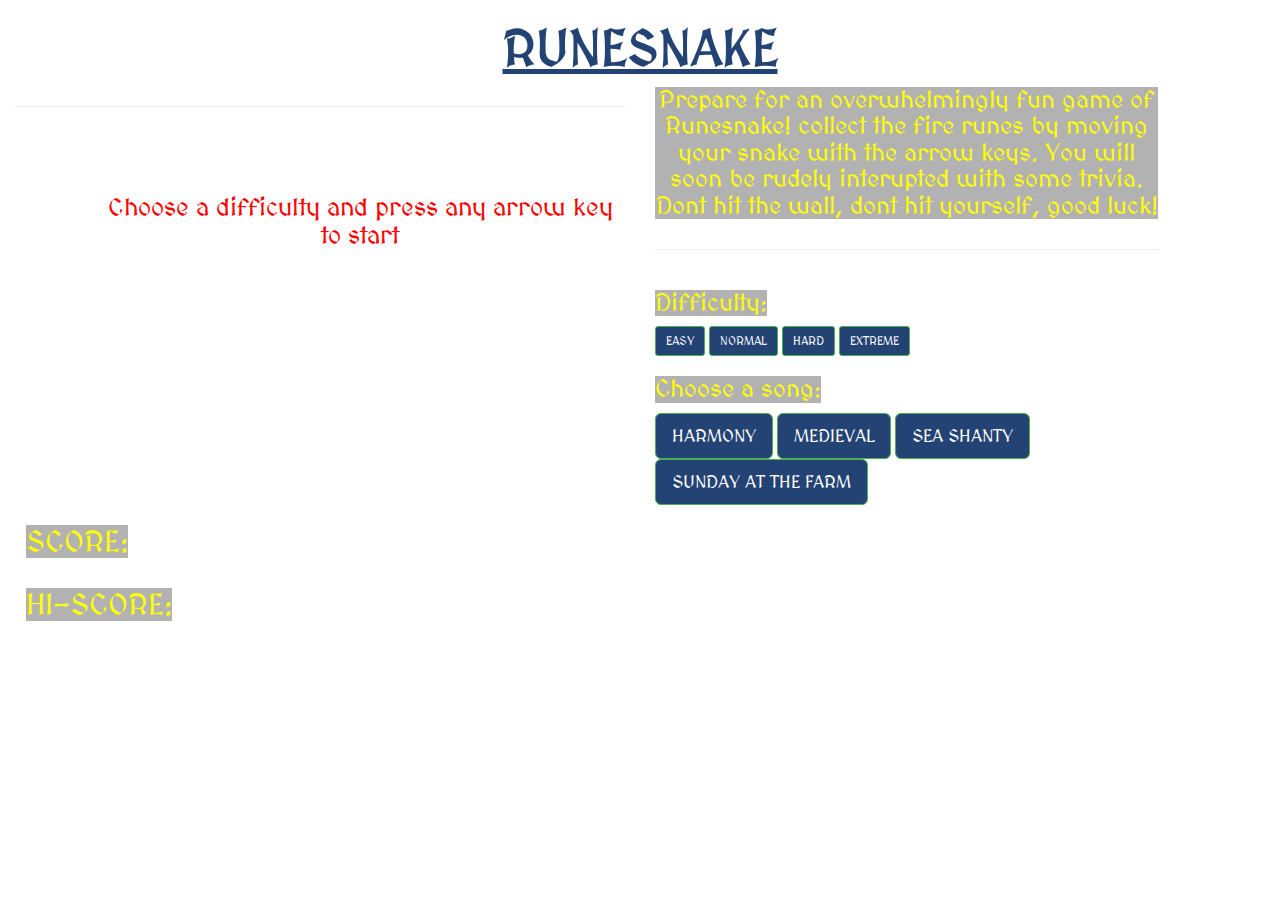
<file: index.html>
<!DOCTYPE>
<html lang = "en">

<head>
    <meta charset="UTF-8">
    <title>RuneSnake</title>

    <link rel="stylesheet" href="https://maxcdn.bootstrapcdn.com/bootstrap/3.3.7/css/bootstrap.min.css" integrity="sha384-BVYiiSIFeK1dGmJRAkycuHAHRg32OmUcww7on3RYdg4Va+PmSTsz/K68vbdEjh4u" crossorigin="anonymous">

    <link rel="stylesheet" type="text/css" href="snake.css">
    <link href="https://fonts.googleapis.com/css?family=MedievalSharp" rel="stylesheet">
</head>

<body class="wizard">

    <div class="container-fluid">
        <div class='header'>
            <h1>RUNESNAKE</h1>

        </div>
        <div class="row">
            <div class="col-xs-6">
              <div class = 'modal' id = 'triviaMod'>
                <div class = 'modal-content'>
                  <h2 id='funfact'>QUESTION:</h2>
                  <div class "col-xs-3">
                    <button class='trueFalse butt btn btn-success btn-md' id='True'>TRUE
              </button>
              <button class='trueFalse butt btn btn-success btn-md' id='False'>FALSE
        </button>
                  </div>

              </div>
              </div>
                <table id='board'>
<div class = 'overBoard'>
  <h4 class = 'dynInst'>Choose a difficulty and press any arrow key to start</h4>
</div>
  <div class="container-fluid">
    <div class="row">
      <div class="col-md-2 col-md-offset-5">

      <button class='butt btn btn-success btn-md' id='restart'>RESTART
      </button>
    </div>
    </div>
    </div>
                </table>
                <hr></hr>
                <div>
                    <button class='butt btn btn-success btn-md' id='restart'>RESTART
              </button>
                </div>
            </div>
            <div class="col-xs-5">

                <div class='instructions'>

<h3>Prepare for an overwhelmingly fun game of Runesnake! collect the fire runes by moving your snake with the arrow keys. You will soon be rudely interupted with some trivia. Dont hit the wall, dont hit yourself, good luck! </h3>

                </div>
                <hr></hr>
                <div>
                    <h3>Difficulty:</h3>
                    <div class='space'></div>
                    <button class='butt btn btn-success btn-sm' id='diff1'>EASY
</button>
                    <button class='butt btn btn-success btn-sm' id='diff2'>NORMAL
</button>
                    <button class='butt btn btn-success btn-sm' id='diff3'>HARD
</button>
                    <button class='butt btn btn-success btn-sm' id='diff4'>EXTREME
</button>

                </div>
                <h3>Choose a song: </h3>
                <div class='space'></div>
                <button class='butt btn btn-success btn-lg' id='song1'>HARMONY
</button>
                <button class='butt btn btn-success btn-lg' id='song2'>MEDIEVAL
</button>
                <button class='butt btn btn-success btn-lg' id='song3'>SEA SHANTY
</button>
                <button class='butt btn btn-success btn-lg' id='song4'>SUNDAY AT THE FARM
</button>

            </div>

        </div>
        <div>
            <!-- <h1>SNEK-SNAK</h1> -->
            <div class="row">
                <h2 id='score'>SCORE: </h2>
                <div class='space'>
                </div>
                <h2 id='hiscore'>HI-SCORE: </h2>


            </div>
        </div>
    </div>
    <script src="https://code.jquery.com/jquery-3.2.1.min.js" integrity="sha256-hwg4gsxgFZhOsEEamdOYGBf13FyQuiTwlAQgxVSNgt4=" crossorigin="anonymous"></script>
    <script src="https://maxcdn.bootstrapcdn.com/bootstrap/3.3.7/js/bootstrap.min.js" integrity="sha384-Tc5IQib027qvyjSMfHjOMaLkfuWVxZxUPnCJA7l2mCWNIpG9mGCD8wGNIcPD7Txa" crossorigin="anonymous"></script>
    <script type="text/javascript" src="snake.js"></script>
</body>

</html>
</file>
<file: snake.css>
h1 {
    color: #244375;
    font-weight: bolder;
    font-size: 50px;
    text-align: center;
    font-family: 'MedievalSharp', cursive;
    text-decoration: underline;
}

* {
    padding: 0;
    margin: 0;
}

body {
    background-size: cover;
    background-image: url('https://vignette2.wikia.nocookie.net/darkscape/images/3/33/Al_Kharid.png/revision/latest?cb=20151222154040');
    /*background-color: #90c040;*/
    width: 100vw;
}


/*td{
  width: 20px;
  height: 20px;
}*/

.blank {
    background-color: black;
}

.snake {
    background-color: #e1bb34;
}

.wall {
    background-color: #6d4211;
}

.food {
    background-image: url('firerune.png');
    background-size: cover;
    z-index: 10;
}

td {
    height: 10px;
    width: 10px;
}

h2 {

    margin-left: 2%;
    /*box-sizing: border-box;*/
    /*opacity: .75;*/
    display: inline-block;
    background-color: rgba(0, 0, 0, .3);
    /*color: #244375;*/
    color: yellow;
    font-family: 'MedievalSharp', cursive;
    z-index: 2;
}

#funfact {
  background-color: transparent;
    /*display: none;*/
    color: black;
    position: absolute;
    top: 3%;
    left: 3%;
    z-index: 2;
    /*background-color: transparent;
    animation-duration: 13s;
    animation-name: goRight;
    animation-iteration-count: infinite;
    overflow: hidden;
    /*animation: blinker 1s linear infinite;*/
}

@keyframes goRight {
    from {
        transform: translate(200px, 0px);
    }
    to {
        transform: translate(200px, 400px);
    }
}*/


/*@keyframes blinker {
  50% { opacity: 0; }
}*/

p {
    font-size: 18px;
    color: white;
    text-align: center;
}

.butt {
    /*height: 20px;*/
    /*width: 20px;*/
    /*background-color: pink;*/
}

#song1 {
    background-color: #244375;
    font-family: 'MedievalSharp', cursive;
}

#song2 {
    background-color: #244375;
    font-family: 'MedievalSharp', cursive;
}

#song3 {
    background-color: #244375;
    font-family: 'MedievalSharp', cursive;
}

#song4 {
    background-color: #244375;
    font-family: 'MedievalSharp', cursive;
}

.wizard {
    cursor: url('wizard.png'), auto;
}

#song1:hover {
    background-color: grey;
}

#song2:hover {
    background-color: grey;
}

#song3:hover {
    background-color: grey;
}

#song4:hover {
    background-color: grey;
}

h3 {
    display: inline-block;
    /*background-color: black;*/
    font-family: 'MedievalSharp', cursive;
    /*color: #77382c;*/
    color: yellow;
    background-color: rgba(0, 0, 0, .3);
    text-align: center;
}

.space {
    width: 100%;
}

#diff1 {
    background-color: #244375;
    font-family: 'MedievalSharp', cursive;
}

#diff2 {
    background-color: #244375;
    font-family: 'MedievalSharp', cursive;
}

#diff3 {
    background-color: #244375;
    font-family: 'MedievalSharp', cursive;
}

#diff4 {
    background-color: #244375;
    font-family: 'MedievalSharp', cursive;
}

#diff1:hover {
    background-color: grey;
}

#diff2:hover {
    background-color: grey;
}

#diff3:hover {
    background-color: grey;
}

#diff4:hover {
    background-color: grey;
}

#restart {
  margin-top: 175px;
  position:absolute;
  display:none;
    font-family: 'MedievalSharp', cursive;
    background-color: yellow;
    color: black;
    animation: blinker 1s linear infinite;
}
@keyframes blinker {
  50% { opacity: 0; }
}

#restart:hover {
  position: absolute;
    background-color: black;
    color: yellow;
}

.modal{
  display: none;
  position: fixed;
  z-index:1;
  left: 0;
    top: 0;
    width: 100%;
    height: 100%;
    overflow: auto;
    background-color: rgb(0,0,0);
    background-color: rgba(0,0,0,0.4);
}

.modal-content {
    background-color: #fefefe;
    margin: 15% auto;
    padding: 50px;
    border: 1px solid #888;
    width: 75%;
    height: 50%;
}

#true{
  background-color: green;
  font-family: 'MedievalSharp', cursive;
  margin-top: 275px;
}

#false{
  background-color: red;
  font-family: 'MedievalSharp', cursive;
  margin-top: 275px;
  margin-left: 275px;
}

#true:hover{
  background-color: blue;
}

#false:hover{
  background-color: blue;
}

h4{
  font-family: 'MedievalSharp', cursive;
  color: red;
}
.overBoard{
  display: block;
  margin-top: 50px;
  margin-left: 15px;
  position:absolute;
}

.dynInst{
  text-align: center;
  margin-top: 10%;
  font-size: 25px;
  margin-left: 12%;
  animation: blinker 0.5s linear infinite;
}

@keyframes blinker {
  50% { opacity: 0; }
}

.instructions{
  margin-top: -18px;
}
</file>
